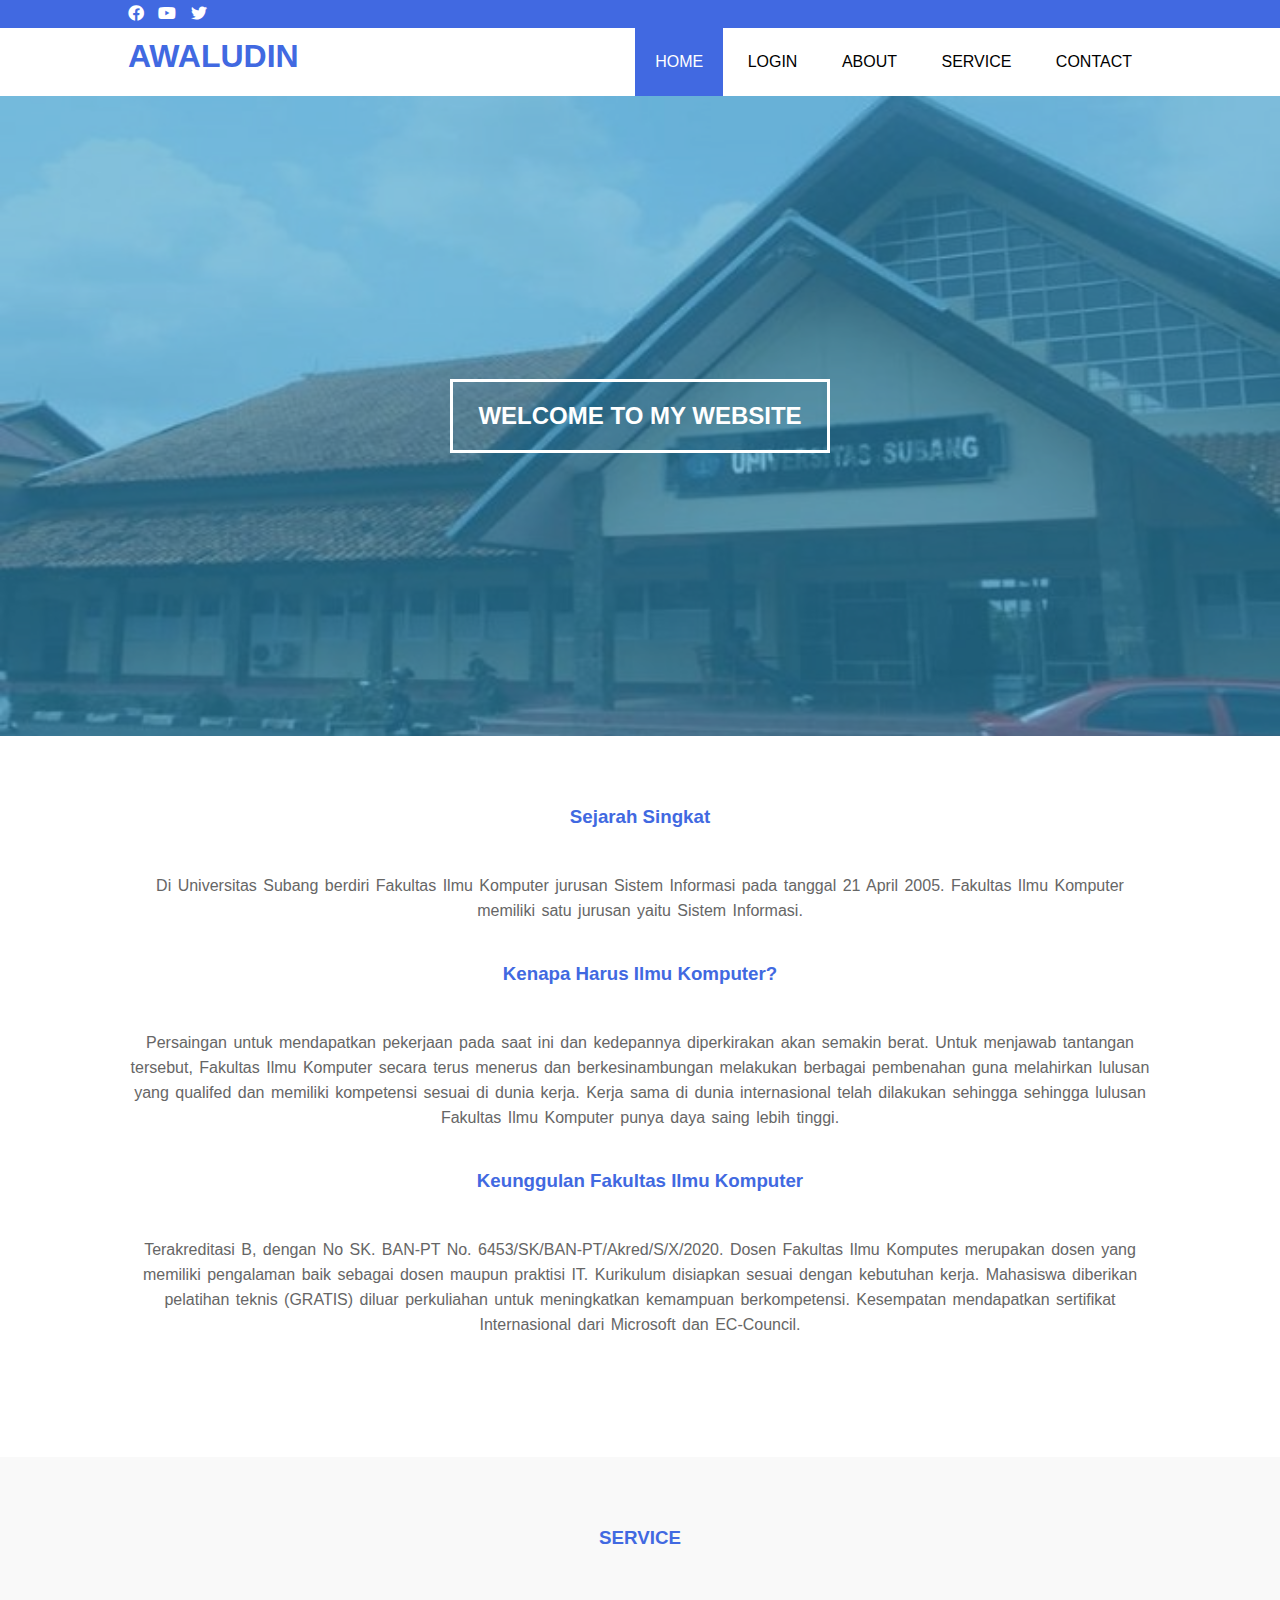
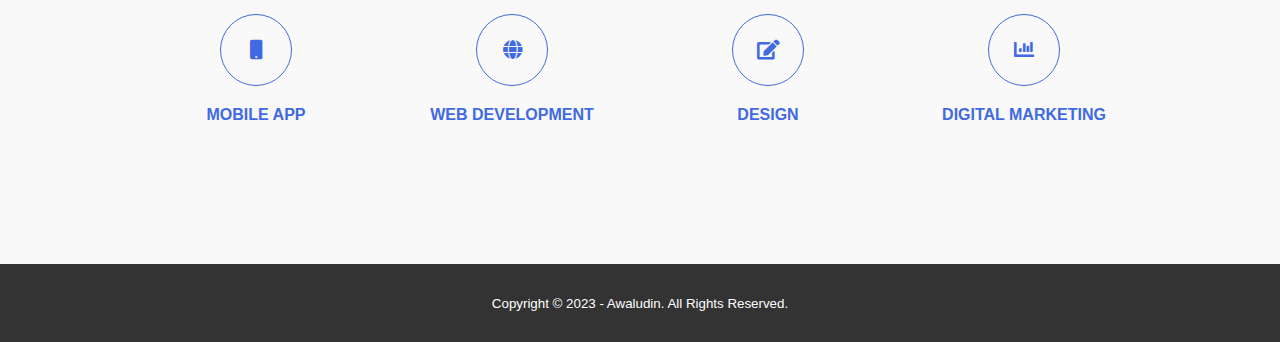
<file: index.html>
<!DOCTYPE html>
<html>
<head>
	<meta charset="utf-8">
	<meta name="viewport" content="width=device-width, initial-scale=1">
	<title>Awaludin Lukman Nur Hakim</title>
	<link rel="stylesheet" type="text/css" href="style.css">
	<link rel="stylesheet" type="text/css" href="https://cdnjs.cloudflare.com/ajax/libs/font-awesome/5.13.0/css/all.min.css">
	<script src="https://code.jquery.com/jquery-3.5.1.min.js" integrity="sha256-9/aliU8dGd2tb6OSsuzixeV4y/faTqgFtohetphbbj0=" crossorigin="anonymous"></script>
</head>
<body>
	<!-- loader -->
	<div class="bg-loader">
		<div class="loader"></div>
	</div>

	<!-- header -->
	<div class="medsos">
		<div class="container">
			<ul>
				<li><a href="#"><i class="fab fa-facebook"></i></a></li>
				<li><a href="#"><i class="fab fa-youtube"></i></a></li>
				<li><a href="#"><i class="fab fa-twitter"></i></a></li>
			</ul>
		</div>
	</div>
	<header>
		<div class="container">
			<h1><a href="index.html">AWALUDIN</a></h1>
			<ul>
				<li class="active"><a href="index.html">HOME</a></li>
				<li><a href="login.html">LOGIN</a></li>
				<li><a href="about.html">ABOUT</a></li>
				<li><a href="service.html">SERVICE</a></li>
				<li><a href="contact.html">CONTACT</a></li>
			</ul>
		</div>
	</header>

	<!-- banner -->
	<section class="banner">
		<h2>WELCOME TO MY WEBSITE</h2>
	</section>

	<!-- about -->
	<section class="about">
		<div class="container">
			<h3>Sejarah Singkat</h3>
			<p>Di Universitas Subang berdiri Fakultas Ilmu Komputer jurusan Sistem Informasi pada tanggal 21 April 2005. Fakultas Ilmu Komputer memiliki satu jurusan yaitu Sistem Informasi.</p>
			<h3>Kenapa Harus Ilmu Komputer?</h3>
			<p>Persaingan untuk mendapatkan pekerjaan pada saat ini dan kedepannya diperkirakan akan semakin berat. Untuk menjawab tantangan tersebut, Fakultas Ilmu Komputer secara terus menerus dan berkesinambungan melakukan berbagai pembenahan guna melahirkan lulusan yang qualifed dan memiliki kompetensi sesuai di dunia kerja. Kerja sama di dunia internasional telah dilakukan sehingga sehingga lulusan Fakultas Ilmu Komputer punya daya saing lebih tinggi.</p>
			<h3>Keunggulan Fakultas Ilmu Komputer</h3>
			<p>Terakreditasi B, dengan No SK. BAN-PT No. 6453/SK/BAN-PT/Akred/S/X/2020. Dosen Fakultas Ilmu Komputes merupakan dosen yang memiliki pengalaman baik sebagai dosen maupun praktisi IT. Kurikulum disiapkan sesuai dengan kebutuhan kerja. Mahasiswa diberikan pelatihan teknis (GRATIS) diluar perkuliahan untuk meningkatkan kemampuan berkompetensi. Kesempatan mendapatkan sertifikat Internasional dari Microsoft dan EC-Council.</p>
		</div>
	</section>

	<!-- service -->
	<section class="service">
		<div class="container">
			<h3>SERVICE</h3>
			<div class="box">
				<div class="col-4">
					<div class="icon"><i class="fas fa-mobile"></i></div>
					<h4>MOBILE APP</h4>
				</div>
				<div class="col-4">
					<div class="icon"><i class="fas fa-globe"></i></div>
					<h4>WEB DEVELOPMENT</h4>
				</div>
				<div class="col-4">
					<div class="icon"><i class="fas fa-edit"></i></div>
					<h4>DESIGN</h4>
				</div>
				<div class="col-4">
					<div class="icon"><i class="fas fa-chart-bar"></i></div>
					<h4>DIGITAL MARKETING</h4>
				</div>
			</div>
		</div>
	</section>

	<!-- footer -->
	<footer>
		<div class="container">
			<small>Copyright &copy; 2023 - Awaludin. All Rights Reserved.</small>
		</div>
	</footer>


	<script type="text/javascript">
		$(document).ready(function(){
			$(".bg-loader").hide();
		})
	</script>
</body>
</html>
</file>
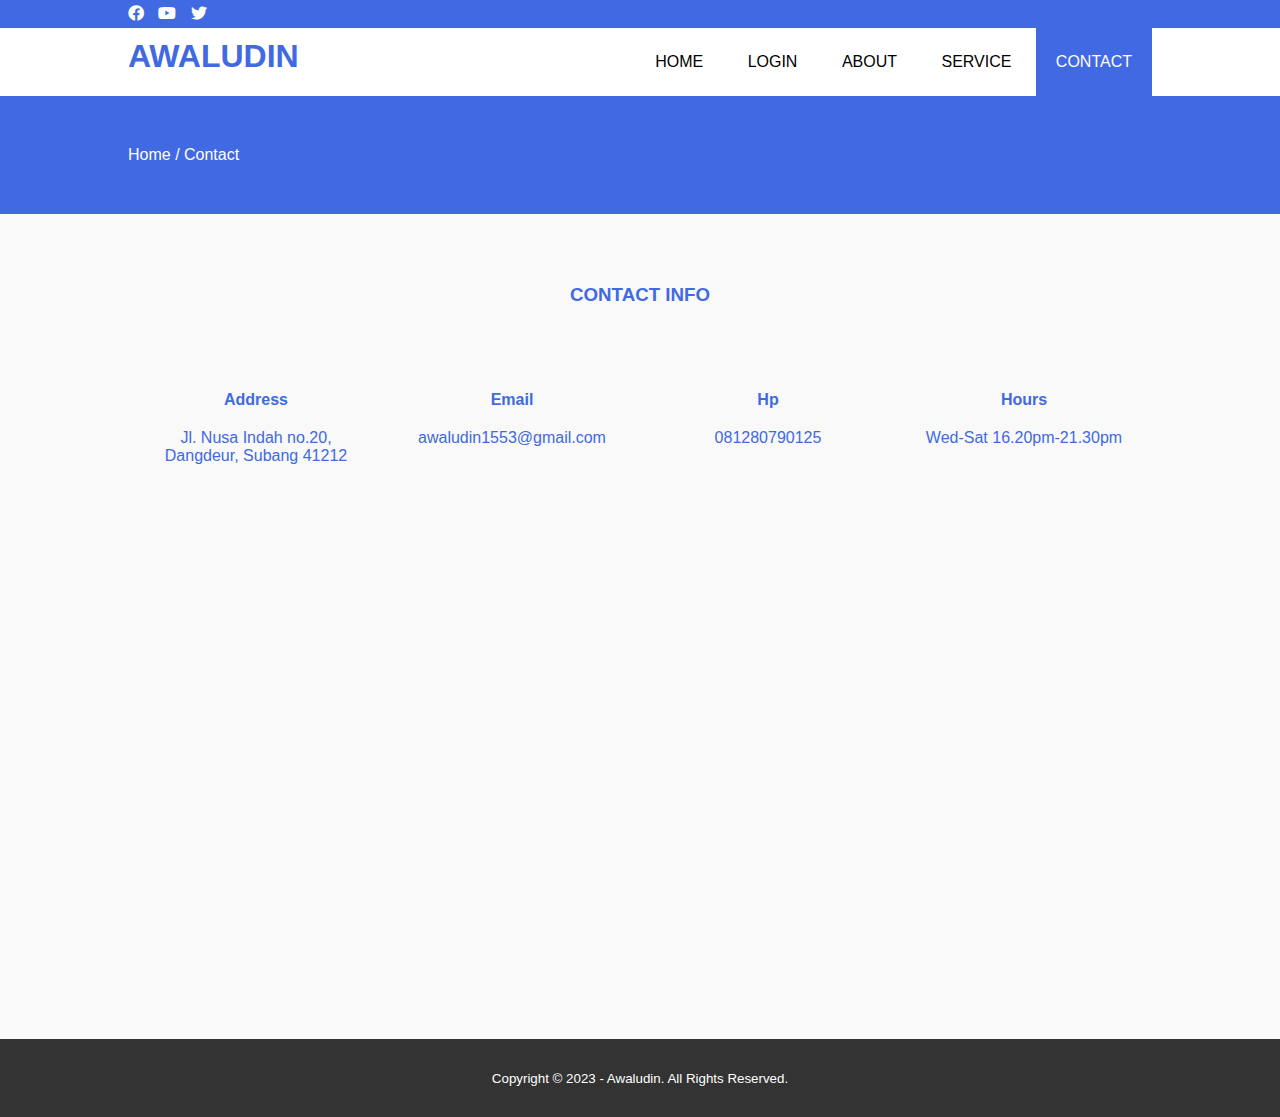
<file: contact.html>
<!DOCTYPE html>
<html>
<head>
	<meta charset="utf-8">
	<meta name="viewport" content="width=device-width, initial-scale=1">
	<title>Awaludin Lukman Nur Hakim</title>
	<link rel="stylesheet" type="text/css" href="style.css">
	<link rel="stylesheet" type="text/css" href="https://cdnjs.cloudflare.com/ajax/libs/font-awesome/5.13.0/css/all.min.css">
	<script src="https://code.jquery.com/jquery-3.5.1.min.js" integrity="sha256-9/aliU8dGd2tb6OSsuzixeV4y/faTqgFtohetphbbj0=" crossorigin="anonymous"></script>
</head>
<body>
	<!-- loader -->
	<div class="bg-loader">
		<div class="loader"></div>
	</div>

	<!-- header -->
	<div class="medsos">
		<div class="container">
			<ul>
				<li><a href="#"><i class="fab fa-facebook"></i></a></li>
				<li><a href="#"><i class="fab fa-youtube"></i></a></li>
				<li><a href="#"><i class="fab fa-twitter"></i></a></li>
			</ul>
		</div>
	</div>
	<header>
		<div class="container">
			<h1><a href="index.html">AWALUDIN</a></h1>
			<ul>
				<li><a href="index.html">HOME</a></li>
				<li><a href="login.html">LOGIN</a></li>
				<li><a href="about.html">ABOUT</a></li>
				<li><a href="service.html">SERVICE</a></li>
				<li class="active"><a href="contact.html">CONTACT</a></li>
			</ul>
		</div>
	</header>

	<!-- label -->
	<section class="label">
		<div class="container">
			<p>Home / Contact</p>
		</div>
	</section>

	<!-- service -->
	<section class="service">
		<div class="container">
			<h3>CONTACT INFO</h3>
			<div class="box">
				<div class="col-4">
					<h4>Address</h4>
					<p>Jl. Nusa Indah no.20, Dangdeur, Subang 41212</p>
				</div>
				<div class="col-4">
					<h4>Email</h4>
					<p>awaludin1553@gmail.com</p>
				</div>
				<div class="col-4">
					<h4>Hp</h4>
					<p>081280790125</p>
				</div>
				<div class="col-4">
					<h4>Hours</h4>
					<p>Wed-Sat 16.20pm-21.30pm</p>
				</div>
			</div>
			<iframe src="https://www.google.com/maps/embed?pb=!1m18!1m12!1m3!1d3963.5618548577427!2d107.78048420921414!3d-6.576845793389127!2m3!1f0!2f0!3f0!3m2!1i1024!2i768!4f13.1!3m3!1m2!1s0x2e693b4130dcd33f%3A0xb8f2d91a2faaa0fe!2sUniversitas%20Subang!5e0!3m2!1sid!2sid!4v1698550204445!5m2!1sid!2sid" width="100%" height="450" frameborder="0" style="border:0;" allowfullscreen="" aria-hidden="false" tabindex="0"></iframe>
		</div>
	</section>

	<!-- footer -->
	<footer>
		<div class="container">
			<small>Copyright &copy; 2023 - Awaludin. All Rights Reserved.</small>
		</div>
	</footer>


	<script type="text/javascript">
		$(document).ready(function(){
			$(".bg-loader").hide();
		})
	</script>
</body>
</html>
</file>
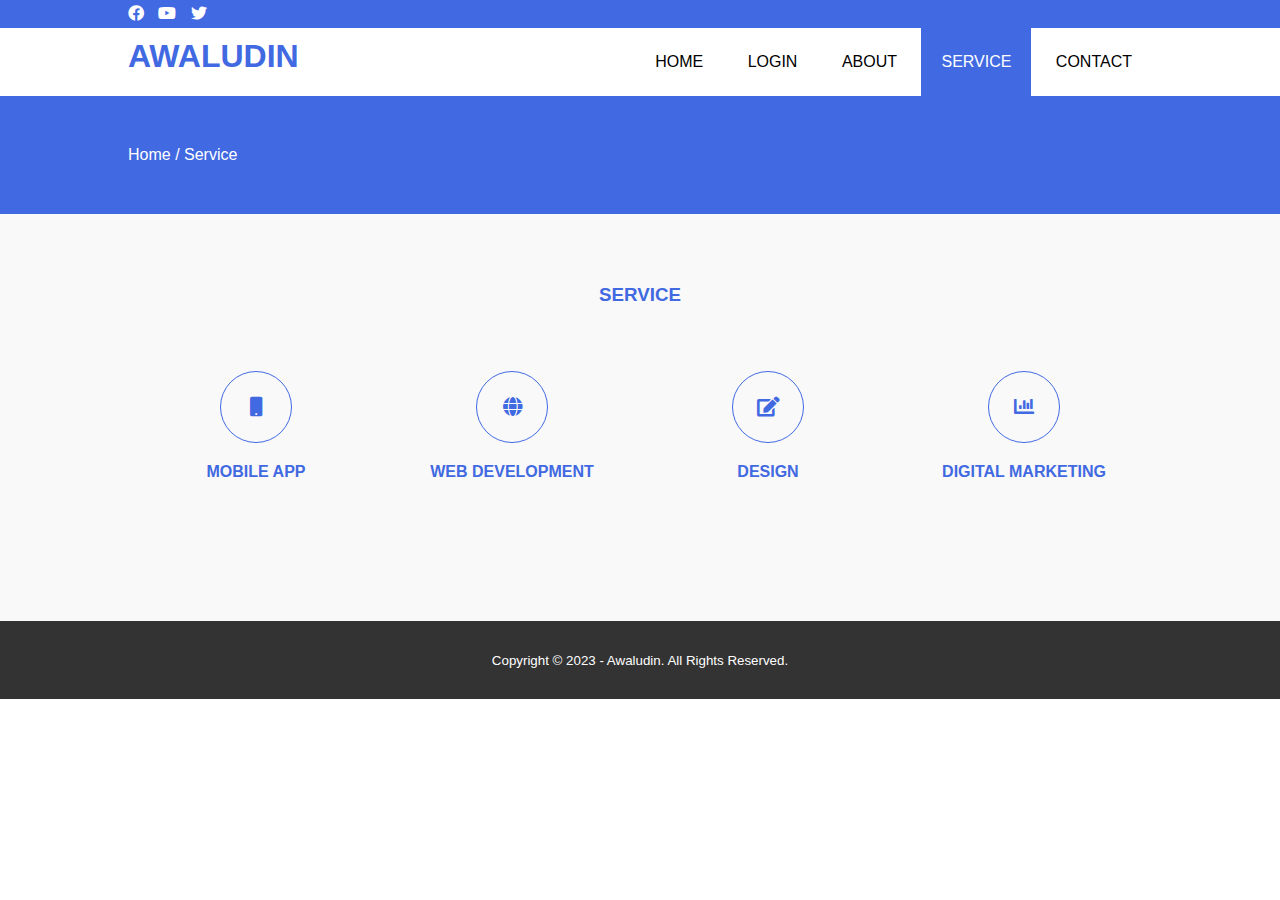
<file: service.html>
<!DOCTYPE html>
<html>
<head>
	<meta charset="utf-8">
	<meta name="viewport" content="width=device-width, initial-scale=1">
	<title>Awaludin Lukman Nur Hakim</title>
	<link rel="stylesheet" type="text/css" href="style.css">
	<link rel="stylesheet" type="text/css" href="https://cdnjs.cloudflare.com/ajax/libs/font-awesome/5.13.0/css/all.min.css">
	<script src="https://code.jquery.com/jquery-3.5.1.min.js" integrity="sha256-9/aliU8dGd2tb6OSsuzixeV4y/faTqgFtohetphbbj0=" crossorigin="anonymous"></script>
</head>
<body>
	<!-- loader -->
	<div class="bg-loader">
		<div class="loader"></div>
	</div>

	<!-- header -->
	<div class="medsos">
		<div class="container">
			<ul>
				<li><a href="#"><i class="fab fa-facebook"></i></a></li>
				<li><a href="#"><i class="fab fa-youtube"></i></a></li>
				<li><a href="#"><i class="fab fa-twitter"></i></a></li>
			</ul>
		</div>
	</div>
	<header>
		<div class="container">
			<h1><a href="index.html">AWALUDIN</a></h1>
			<ul>
				<li><a href="index.html">HOME</a></li>
                <li><a href="login.html">LOGIN</a></li>
				<li><a href="about.html">ABOUT</a></li>
				<li class="active"><a href="service.html">SERVICE</a></li>
				<li><a href="contact.html">CONTACT</a></li>
			</ul>
		</div>
	</header>

	<!-- label -->
	<section class="label">
		<div class="container">
			<p>Home / Service</p>
		</div>
	</section>

	<!-- service -->
	<section class="service">
		<div class="container">
			<h3>SERVICE</h3>
			<div class="box">
				<div class="col-4">
					<div class="icon"><i class="fas fa-mobile"></i></div>
					<h4>MOBILE APP</h4>
				</div>
				<div class="col-4">
					<div class="icon"><i class="fas fa-globe"></i></div>
					<h4>WEB DEVELOPMENT</h4>
				</div>
				<div class="col-4">
					<div class="icon"><i class="fas fa-edit"></i></div>
					<h4>DESIGN</h4>
				</div>
				<div class="col-4">
					<div class="icon"><i class="fas fa-chart-bar"></i></div>
					<h4>DIGITAL MARKETING</h4>
				</div>
			</div>
		</div>
	</section>

	<!-- footer -->
	<footer>
		<div class="container">
			<small>Copyright &copy; 2023 - Awaludin. All Rights Reserved.</small>
		</div>
	</footer>


	<script type="text/javascript">
		$(document).ready(function(){
			$(".bg-loader").hide();
		})
	</script>
</body>
</html>
</file>
<file: style.css>
* {
	padding:0;
	margin:0;
	font-family: sans-serif;
}
a {
	color: inherit;
	text-decoration: none;
}
.medsos {
	padding:5px 0;
	background-color: royalblue;
}
.medsos ul li {
	display: inline-block;
	color: #fff;
	margin-right: 10px;
}
.container {
	width:80%;
	margin:0 auto;
}
.container:after {
	content:'';
	display: block;
	clear: both;
}
header h1 {
	float: left;
	padding: 10px 0;
	color: royalblue;
}
header ul {
	float: right;
}
header ul li {
	display: inline-block;
}
header ul li a {
	padding:25px 20px;
	display: inline-block;
}
header ul li a:hover {
	background-color: royalblue;
	color: #fff;
}
.active {
	background-color: royalblue;
	color: #fff;
}
.banner {
	height: 60vh;
	background-image: url("Banner.jpg");
	background-size: cover;
	position: relative;
	display: flex;
	justify-content: center;
	align-items: center;
}
.banner:after {
	content:'';
	display: block;
	position: absolute;
	top: 0;
	left: 0;
	right: 0;
	bottom: 0;
	background-color: rgba(48, 152, 196, 0.6);
}
.banner h2 {
	color: #fff;
	z-index: 1;
	padding: 20px 25px;
	border:3px solid #fff;
}
section {
	padding:50px 0;
}
section h3 {
	text-align: center;
	padding:20px 0;
	color: royalblue;
	margin-bottom: 25px;
}
.about,
.service {
	padding-bottom: 100px;
}
.about p {
	color: #666;
	word-spacing: 2px;
	line-height: 25px;
	margin-bottom: 20px;
	text-align: center;
}
.service {
	background-color: #f9f9f9;
}
.box {
	color: royalblue;
}
.box:after {
	content: '';
	display: block;
	clear: both;
}
.box .col-4 {
	width:25%;
	padding:20px;
	box-sizing: border-box;
	text-align: center;
	float: left;
}
.icon {
	width:70px;
	height:70px;
	border:1px solid;
	border-radius: 50%;
	text-align: center;
	line-height: 70px;
	font-size: 20px;
	margin:0 auto;
}
.box .col-4 h4 {
	margin:20px 0;
}
footer {
	padding:30px 0;
	background-color: #333;
	color: #fff;
	text-align: center;
}
.bg-loader {
	background-color: #eee;
	position: fixed;
	top: 0;
	left: 0;
	right: 0;
	bottom: 0;
	z-index: 9999;
	display: flex;
	justify-content: center;
	align-items: center;
}
.bg-loader .loader {
	width:100px;
	height: 100px;
	border:3px solid #fff;
	border-radius: 50%;
	border-top-color: royalblue;
	border-right-color: royalblue;
	border-bottom-color: royalblue;
	animation: puterin .8s linear infinite;
}
.label {
	background-color: royalblue	;
	color: #fff;
}
@keyframes puterin {
	100% {
		transform: rotate(360deg);
	}
}
@media screen and (max-width: 768px){
	.container {
		width:90%;
	}
	header h1 {
		text-align: center;
		float: none;
	}
	header ul {
		text-align: center;
		float: none;
	}
	.box .col-4 {
		width:100%;
		float: none;
		margin-bottom: 20px;
	}
}
  /* LOGIN */
  .warp{
    padding: 50px 500px 50px 500px;
}

.bg-login{
    background-color: white;
    margin: 100px -100px auto;
    width: 300px;
    padding: 20px;
    border-radius: 10px;
}
input[type=text], input[type=password] {
    width: 100%;
    padding: 20px;
    margin: 20px 0px 20px 0px;
    display: inline-block;
    border: 1px solid #ccc;
    box-sizing: border-box;
    border-radius: 100px;
}
input[type=button] {
    background-color: #4d70b6;
    color: #FFFFFF;
    width: 100%;
    padding: 20px;
    margin: 20px 0px 10px 0px;
    display: inline-block;
    border: 5px solid #FFFFFF;
    box-sizing: border-box;
    border-radius: 100px;
}
  
input[type=button]:hover{
    background-color: #FFFFFF;
    color: #4d70b6;
    width: 100%;
    padding: 20px;
    margin: 20px 0px 10px 0px;
    display: inline-block;
    border: 5px solid #4d70b6;
    box-sizing: border-box;
    border-radius: 100px;
}

form a{
    background-color: #b64d4d;
    color: #FFFFFF;
    width: 100%;
    padding: 20px;
    display: inline-block;
    border: 5px solid #FFFFFF;
    box-sizing: border-box;
    border-radius: 100px;
    text-decoration: none;
}

form a:hover{
    background-color: #FFFFFF;
    color: royalblue;
    width: 100%;
    padding: 20px;
    display: inline-block;
    border: 5px solid royalblue;
    box-sizing: border-box;
    border-radius: 100px;
    text-decoration: none;
}
</file>
